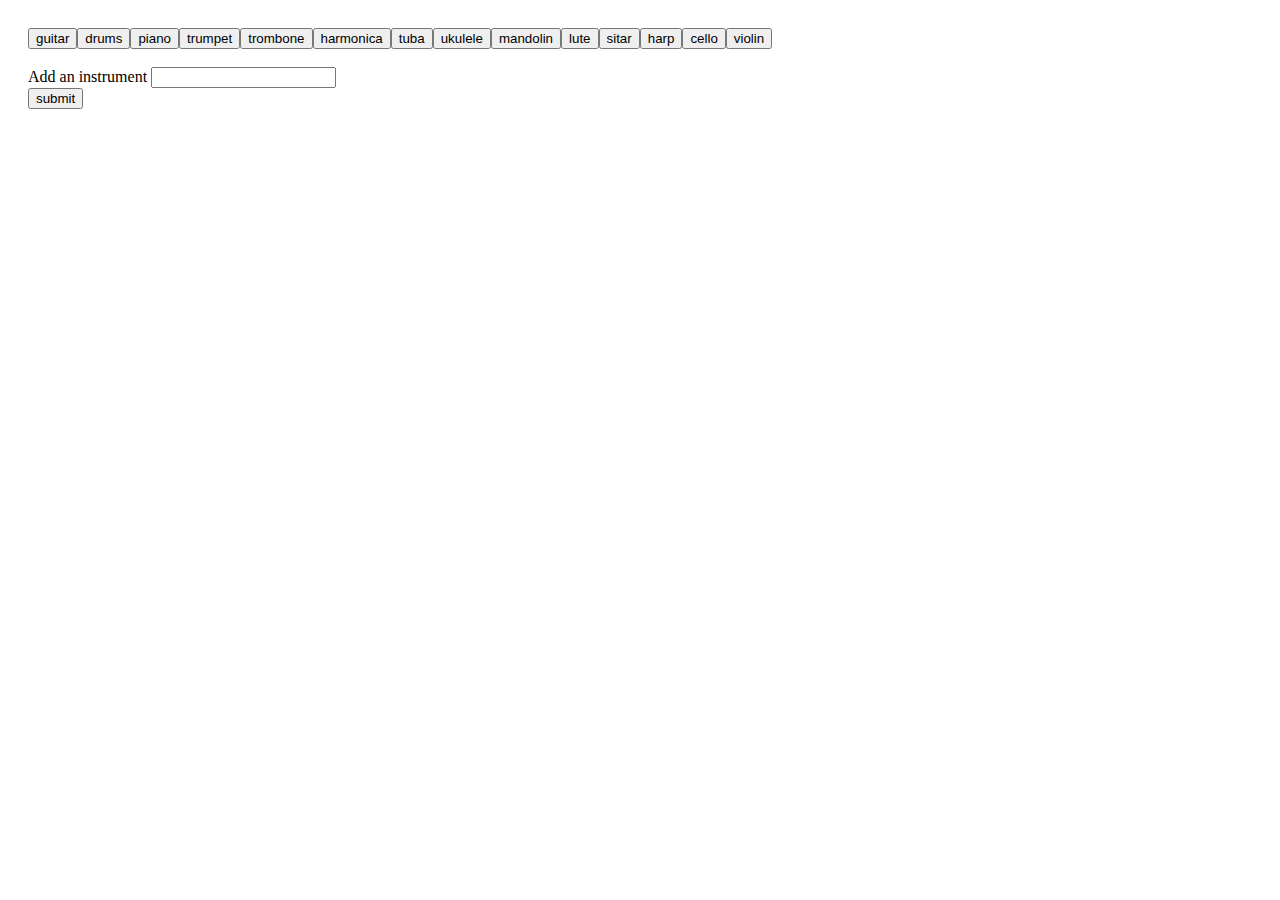
<file: index.html>
<!DOCTYPE html>
<html>

<head>
    <meta charset="utf-8" />
    <meta http-equiv="X-UA-Compatible" content="IE=edge">
    <title>GifTastic</title>
    <meta name="viewport" content="width=device-width, initial-scale=1">
    <link rel="stylesheet" href="https://stackpath.bootstrapcdn.com/bootstrap/4.1.2/css/bootstrap.min.css" integrity="sha384-Smlep5jCw/wG7hdkwQ/Z5nLIefveQRIY9nfy6xoR1uRYBtpZgI6339F5dgvm/e9B"
        crossorigin="anonymous">
    <link rel="stylesheet" type="text/css" media="screen" href="assets/css/style.css" />
    <script src="https://ajax.googleapis.com/ajax/libs/jquery/3.3.1/jquery.min.js"></script>
    <script src="assets/javascript/java.js"></script>
</head>

<body>

    <div id="musical-instruments"></div>

    <br>

        <form id="instrument-form">
            <label for="instrument-input">Add an instrument</label>
            <input type="text" id="instrument-input">
            <br>
            <input id="add-instrument" type="submit" value="submit">
        </form>

    </div>

    <br>

    <div id="result"></div>

</body>

</html>
</file>
<file: assets/css/style.css>
body {
    padding: 20px;
}

input {
}
</file>
